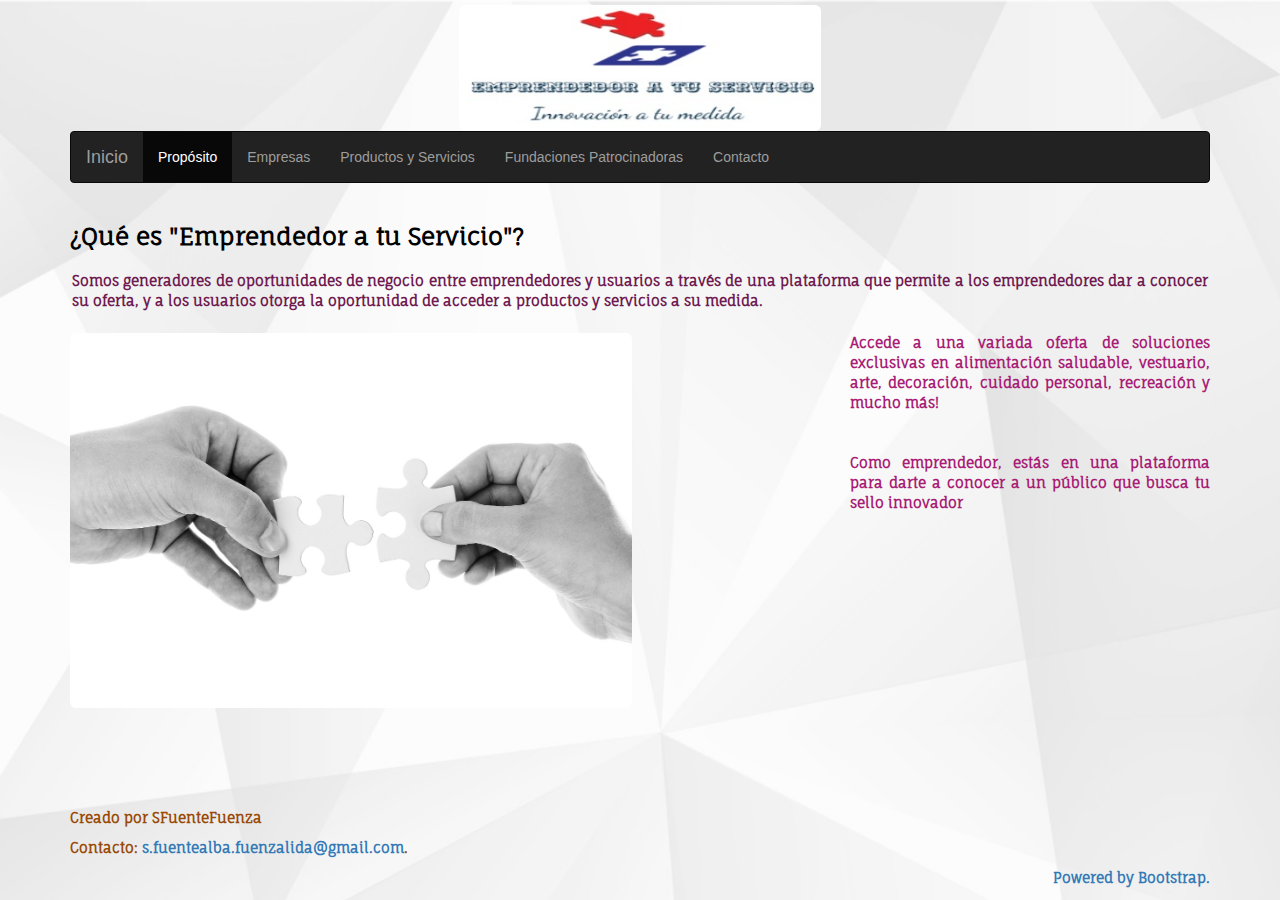
<file: index.html>
﻿<html lang="en" prefix="og: http://ogp.me/ns#">
    
    <head>
        <title>Emprendedor a tu Servicioxx</title>
        <meta charset="utf-8" />
        <meta http-equiv="X-UA-Compatible" content="IE=edge" />
        <meta name="viewport" content="width=device-width, initial-scale=1" />
        <meta name="description" content="Emprendimiento e innovación">
        <meta name="keywords" content="Emprendimiento,innovación,éxito,fundaciones,independízate,techo,soluciones">
        <meta name="author" content="Yo, el mismo y no otro">
        <!-- The above 3 meta tags *must* come first in the head; any other head content must come *after* these tags -->
      
	
  <meta property="og:image" content="logo_pagina.jpg" />
  <meta property="og:description" content="Emprendimiento a la medida del usuario, emprendimientos exitosos" />

<meta name="twitter:card" content="summary" />
<meta name="twitter:site" content="@lolo" />
<meta name="twitter:title" content="Emprendedor a tu Servicio" />
<meta name="twitter:description" content="Emprendimiento a la medida del usuario, emprendimientos exitosos." />
<meta name="twitter:image" content="logo_pagina.jpg" />

    
    
      <!-- Bootstrap core CSS -->
      <link rel="stylesheet" href="//maxcdn.bootstrapcdn.com/bootstrap/3.3.7/css/bootstrap.min.css" />
      <link rel="stylesheet" href="style.css" />

      <link rel="icon" href="icono.ico">
      <link href="https://fonts.googleapis.com/css?family=Ewert" rel="stylesheet">
      <link href="https://fonts.googleapis.com/css?family=Fauna+One" rel="stylesheet">
    </head>
    
    <body>

    <div class="container" align="middle">
        <img src="logo_pagina.jpg" class="img-rounded" width="362" height="126"> 
      </div>
    <!--<h1 class="text">Emprendimiento a tu Servicio </h1>-->


      <div class="container">
              
      <nav class="navbar navbar-inverse navbar-justified">
        <div class="container">
          <div class="navbar-header">
            <button type="button" class="navbar-toggle collapsed" data-toggle="collapse" data-target="#navbar" aria-expanded="false"
              aria-controls="navbar">
                <span class="sr-only">Toggle navigation</span>
                <span class="icon-bar"></span>
                <span class="icon-bar"></span>
                <span class="icon-bar"></span>
              </button>
            <a class="navbar-brand" href="index.html">Inicio</a>
          </div>
          <div id="navbar" class="collapse navbar-collapse">
            <ul class="nav navbar-nav">
              <li class="active"><a href="proposito.html">Propósito</a></li>
              <li><a href="empresas.html">Empresas</a></li>
              <li><a href="proser.html">Productos y Servicios</a></li>
              <li><a href="instituciones.html">Fundaciones Patrocinadoras</a></li>
              <li><a href="mailto:emprendenova@afes.cl">Contacto</a></li>
            </ul>
          </div>
        </div>
      </nav>
    
  </div>
    
      <div class="container">
        <div>
          <h3>¿Qué es "Emprendedor a tu Servicio"?</h3>
          
          <p class="destacado">Somos generadores de oportunidades de negocio entre emprendedores y usuarios a través de una plataforma que permite a los emprendedores dar a conocer su oferta, y a los usuarios otorga la oportunidad de acceder a productos y servicios a su medida.               
          </p>
          
          <div class="row">
              <!--<div class="col-xs-4 col-md-6 col-lg-8">
                  <p>
                        La primera letra en un texto siempre es difícil, y qué decir de la palabra.
                        
                        Sin darme cuenta ya he empezado el texto que he retrasado por unos días por culpa del tiempo perdido en comer y dormir.
                  </p>-->
                  <div class="col-xs-4 col-md-6 col-lg-8">
                  <img src="manos.jpg" class="img-rounded img-responsive" width="562" height="326">
              </div>
              <div class="col-xs-8 col-md-6 col-lg-4">
                    <p>
                            Accede a una variada oferta de soluciones exclusivas en alimentación saludable, vestuario, arte, decoración, cuidado personal, recreación y mucho más!
                            <br> <br> <br>
                            Como emprendedor, estás en una plataforma para darte a conocer a un público que busca tu sello innovador 
                    </p>
                </div>


          </div>
          <div class="foot">
          <footer>
            <p class="foot">Creado por SFuenteFuenza</p>
            <p class="foot">Contacto: <a href="mailto:s.fuentealba.fuenzalida@gmail.com">s.fuentealba.fuenzalida@gmail.com</a>.</p>
            <p class="foot bootstrap" align="right">
              <a href="http://getbootstrap.com">Powered by Bootstrap.</a>
            </p>
          </footer>
          </div>
          
          
        </div>


      </div>
    
      <!-- ESTO ES IMPORTANTE -->
      <script src="//ajax.googleapis.com/ajax/libs/jquery/1.12.4/jquery.min.js"></script>
      <script src="//maxcdn.bootstrapcdn.com/bootstrap/3.3.7/js/bootstrap.min.js"></script>
      <!-- ESTO ES IMPORTANTE -->
      
    
    </body>
    
    </html>
</file>
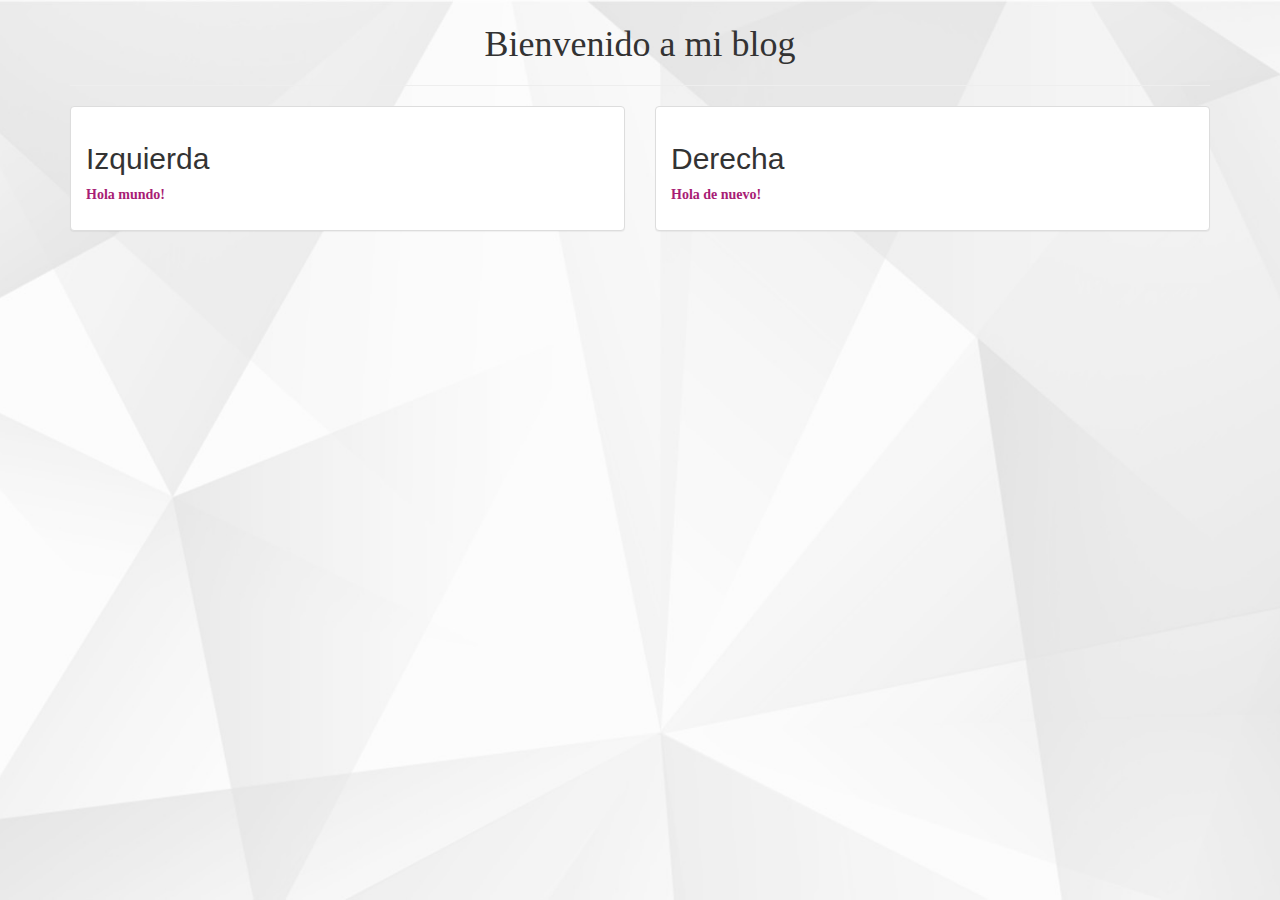
<file: blog.html>
<html lang="en">
    
    <head>
      <meta charset="utf-8" />
      <meta http-equiv="X-UA-Compatible" content="IE=edge" />
      <meta name="viewport" content="width=device-width, initial-scale=1" />
      <!-- The above 3 meta tags *must* come first in the head; any other head content must come *after* these tags -->
    
      <title>Hola Mundo!</title>
    
      <!-- Bootstrap core CSS -->
      <link rel="stylesheet" href="//maxcdn.bootstrapcdn.com/bootstrap/3.3.7/css/bootstrap.min.css" />
      <link rel="stylesheet" href="style.css" />
    </head>
    
    <body>
      <div class="container">
        <div class="row">
          <div class="col-xs-12">
            <h1>Bienvenido a mi blog</h1>
            <hr />
          </div>
        </div>
        <div class="row">
          <div class="col-md-6">
            <div class="panel panel-default">
              <div class="panel-body">
                <h2>Izquierda</h2>
                <p>
                  Hola mundo!
                </p>
              </div>
            </div>
          </div>
          <div class="col-md-6">
            <div class="panel panel-default">
              <div class="panel-body">
                <h2>Derecha</h2>
                <p>
                  Hola de nuevo!
                </p>
              </div>
            </div>
          </div>
        </div>
      </div>
    
      <script src="//maxcdn.bootstrapcdn.com/bootstrap/3.3.7/js/bootstrap.min.js"></script>
    
    </body>
    
    </html>
</file>
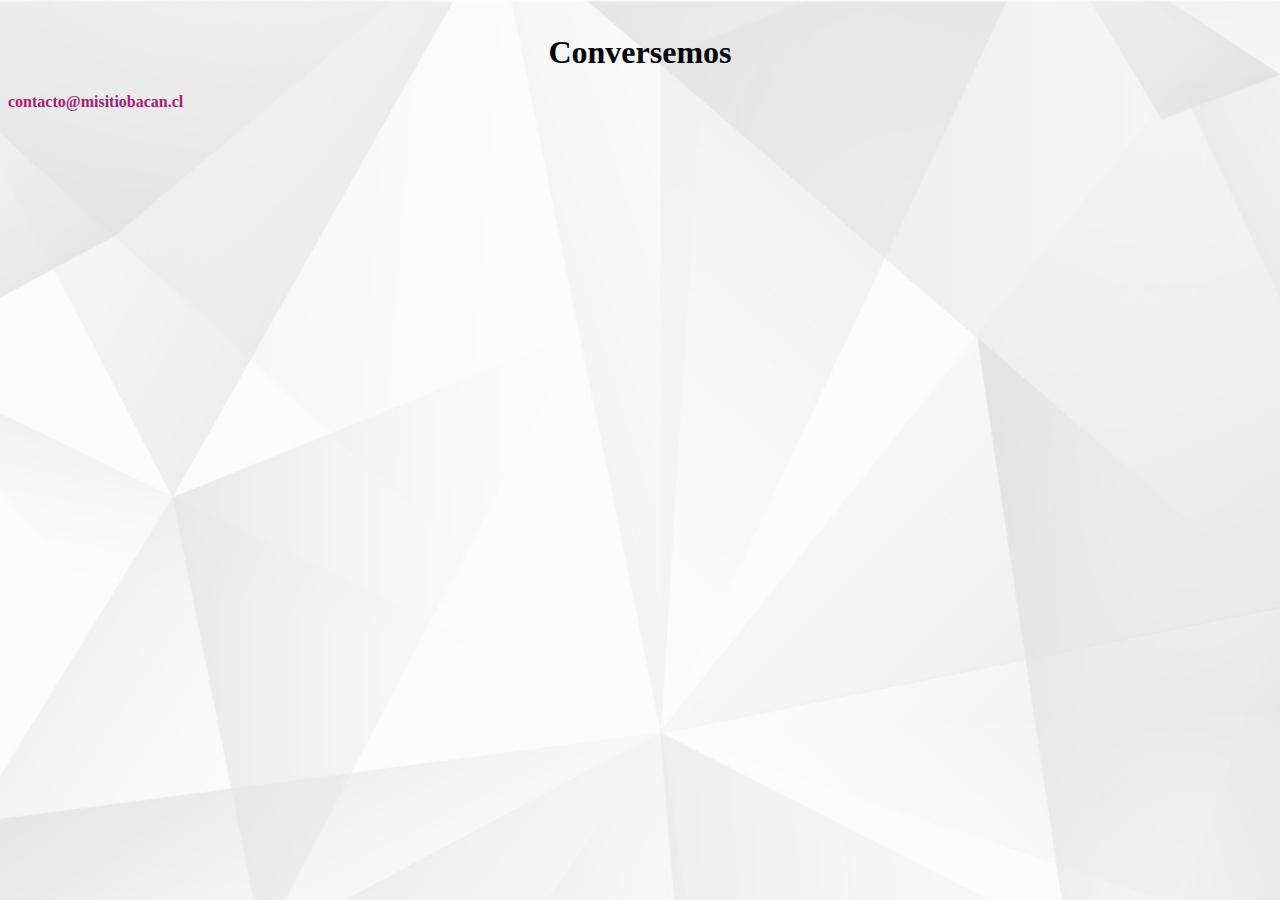
<file: contacto.html>
<!DOCTYPE html>
<html lang="en">

<head>
  <title>Contacto</title>
  <meta charset="UTF-8">
  <meta name="viewport" content="width=device-width, initial-scale=1">
  <link href="style.css" rel="stylesheet">
</head>

<body>
  <div class="contenedor">
    <h1 class="titulo sangria">Conversemos</h1>
    <p class="sangria">
      contacto@misitiobacan.cl
    </p>
  </div>
</body>

</html>
</file>
<file: style.css>
body {
  padding-top: 5px;
  background: url(fondo.jpg) no-repeat fixed center center;
  background-size: cover;
}
h1{
  font-family: 'Ewert', cursive;
  text-align: center;
}
h3{
  font-family: 'Fauna One', serif;
  color: black;
  font-weight: bold;
}

p.destacado {
  color: #6F1A50;
  margin: 20px 0 20px 0;
  padding: 2px;
  text-align: justify;
}
p{
  font-family: 'Fauna One', serif;
  color:#A81D75;
  font-weight: bold;
  text-align: justify;
}
div.foot{
  padding-top: 100px;
  
}
p.foot{
  color: #994A07;
}
p.bootstrap{
  text-align: right;
  color: #4114C6
}
</file>
